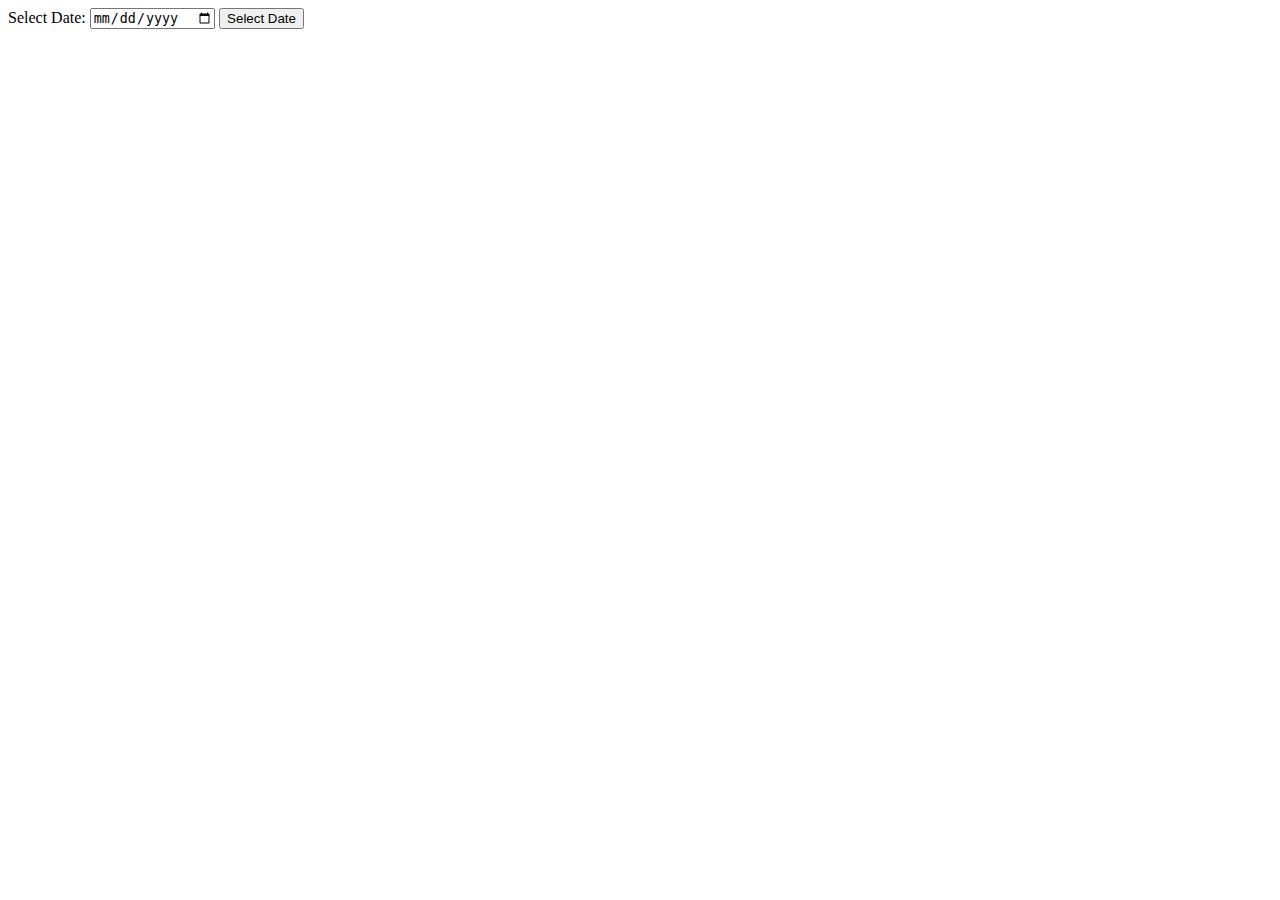
<file: done.html>
<!DOCTYPE html>
<html lang="en">
<head>
  <meta charset="UTF-8">
  <meta name="viewport" content="width=device-width, initial-scale=1.0">
  <title>Date Picker with Button</title>
</head>
<body>
  <form action="mailto:bhashkarkumar2206@gmail.com" method="post" enctype="text/plain">
  <label for="dateInput">Select Date:</label>
  <input type="date" id="dateInput" name="date">
  <button id="dateButton">Select Date</button>
  </form>
  <script>
    document.getElementById('dateButton').addEventListener('click', function() {
      document.getElementById('dateInput').style.display = 'block';
      document.getElementById('dateInput').focus();
    });
  </script>
</body>
</html>
</file>
